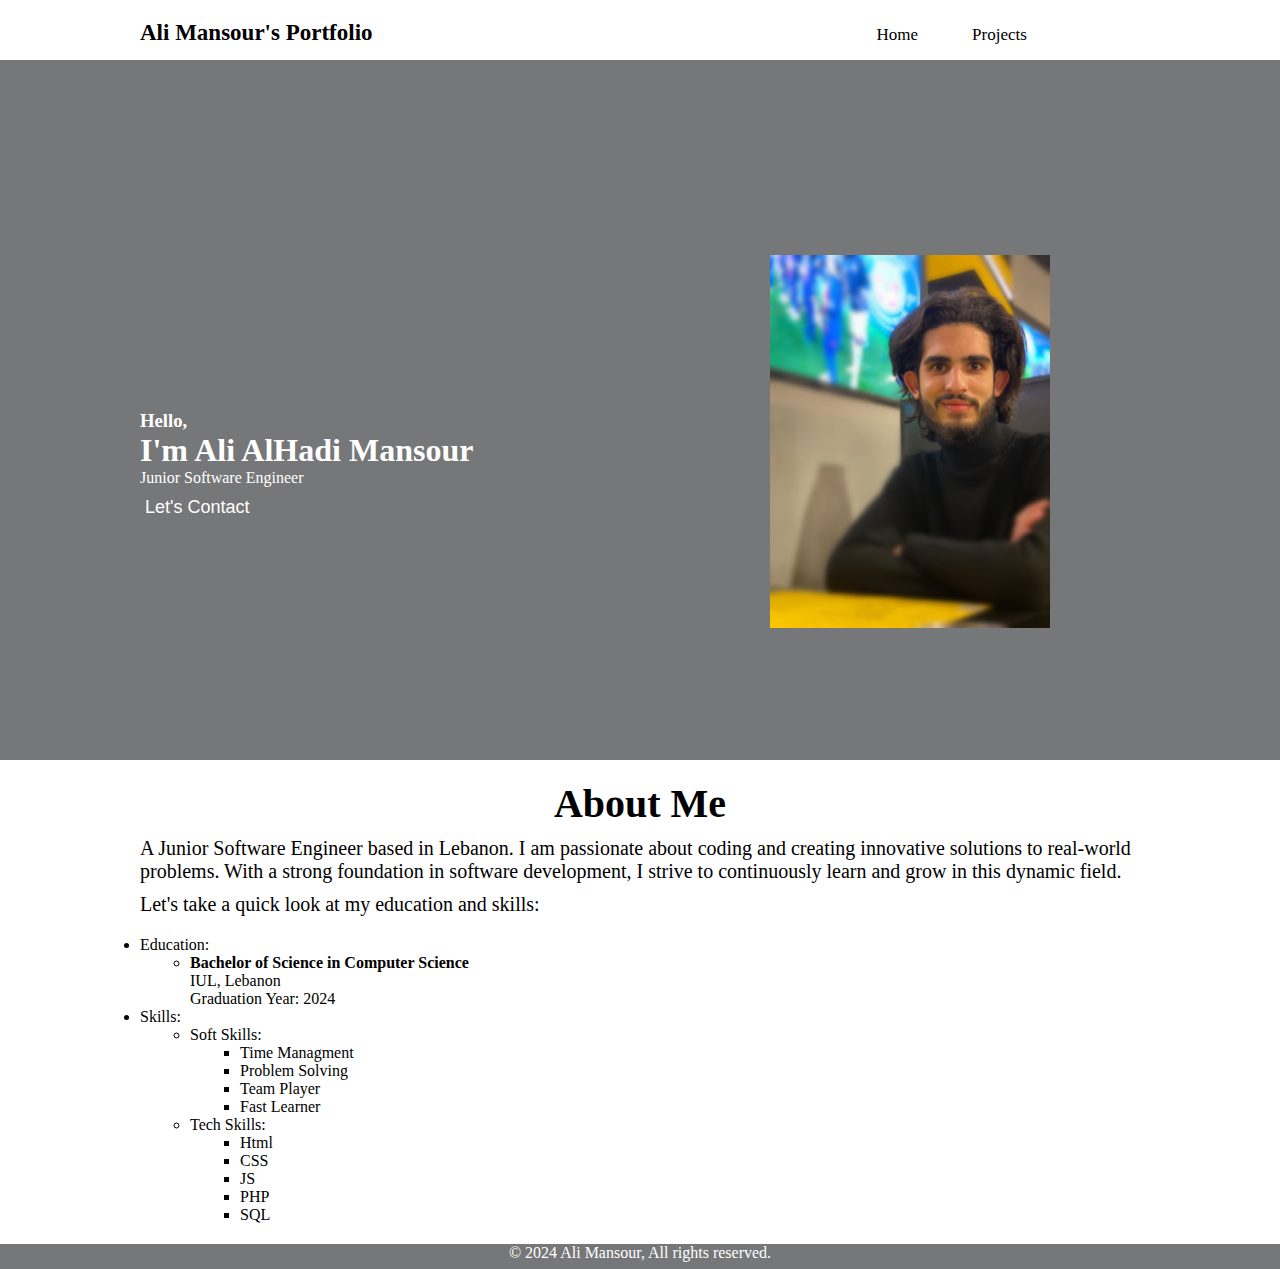
<file: index.html>
<!DOCTYPE html>
<html lang="en">
  <head>
    <meta charset="UTF-8" />
    <meta name="viewport" content="width=device-width, initial-scale=1.0" />
    <link rel="stylesheet" href="./styles/common/utilities.css" />
    <link rel="stylesheet" href="./styles/common/colors.css" />
    <link rel="stylesheet" href="./styles/pages/main.css" />
    <title>Portfolio</title>
  </head>
  <body>
    <header class="container mt-10">
      <nav class="h-50 nav-bar">
        <div class="inline-block mt-10 header">Ali Mansour's Portfolio</div>
        <div class="inline-block mt-10 ml-half">
          <ul>
            <li class="inline-block">
              <a class="nav-link" href="index.html">Home</a>
            </li>
            <li class="inline-block ml-50">
              <a href="./pages/projects.html" class="nav-link">Projects</a>
            </li>
          </ul>
        </div>
      </nav>
    </header>
    <section class="bg-primary about-section">
      <div class="container">
        <div class="info inline-block">
          <div class="inline-block box">
            <h3>Hello,</h3>
            <h1>I'm Ali AlHadi Mansour</h1>
            <p>Junior Software Engineer</p>
            <button class="btn">
              <a class="contact-link" href="#">Let's Contact</a>
            </button>
          </div>
          <div class="inline-block image">
            <img
              src="./Images/WhatsApp Image 2024-02-25 at 21.31.41_f3ed337f.jpg"
              alt="Personal Image"
            />
          </div>
        </div>
      </div>
    </section>
    <section class="intro-section bg-secodary mt-20">
      <div class="container">
        <div class="intro">
          <h2>About Me</h2>
          <p class="mt-10">
            A Junior Software Engineer based in Lebanon. I am passionate about
            coding and creating innovative solutions to real-world problems.
            With a strong foundation in software development, I strive to
            continuously learn and grow in this dynamic field.
          </p>
          <p class="mt-10">
            Let's take a quick look at my education and skills:
          </p>
        </div>
        <div class="education mt-20">
          <ul>
            <li>
              Education:
              <ul class="ml-50">
                <li>
                  <h4>Bachelor of Science in Computer Science</h4>
                  <p>IUL, Lebanon</p>
                  <p>Graduation Year: 2024</p>
                </li>
              </ul>
            </li>
            <li>
              Skills:
              <ul class="ml-50">
                <li>
                  Soft Skills:
                  <ul class="ml-50">
                    <li>Time Managment</li>
                    <li>Problem Solving</li>
                    <li>Team Player</li>
                    <li>Fast Learner</li>
                  </ul>
                </li>
                <li>
                  Tech Skills:
                  <ul class="ml-50">
                    <li>Html</li>
                    <li>CSS</li>
                    <li>JS</li>
                    <li>PHP</li>
                    <li>SQL</li>
                  </ul>
                </li>
              </ul>
            </li>
          </ul>
        </div>
      </div>
    </section>
    <footer class="bg-primary">
      <div class="container">
        <p>&copy; 2024 Ali Mansour, All rights reserved.</p>
      </div>
    </footer>
  </body>
</html>
</file>
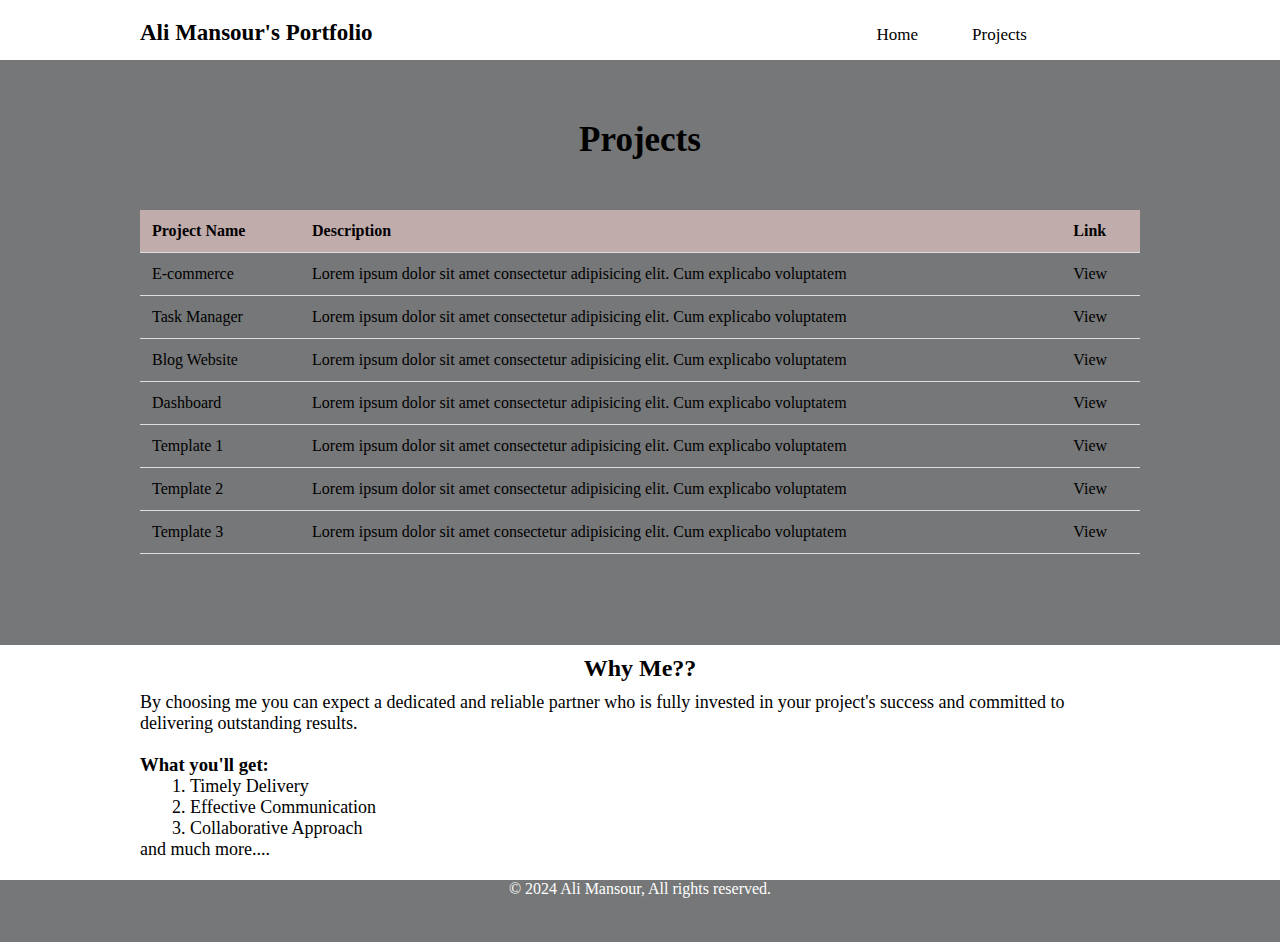
<file: pages/projects.html>
<!DOCTYPE html>
<html lang="en">
  <head>
    <meta charset="UTF-8" />
    <meta name="viewport" content="width=device-width, initial-scale=1.0" />
    <link rel="stylesheet" href="../styles/common/utilities.css" />
    <link rel="stylesheet" href="../styles/common/colors.css" />
    <link rel="stylesheet" href="../styles/pages/projects.css" />
    <title>Portfolio</title>
  </head>
  <body>
    <header class="container mt-10">
      <nav class="h-50 nav-bar">
        <div class="inline-block mt-10 header">Ali Mansour's Portfolio</div>
        <div class="inline-block mt-10 ml-half">
          <ul>
            <li class="inline-block">
              <a class="nav-link" href="../index.html">Home</a>
            </li>
            <li class="inline-block ml-50">
              <a href="projects.html" class="nav-link">Projects</a>
            </li>
          </ul>
        </div>
      </nav>
    </header>
    <section class="bg-primary projects-section">
      <div class="container">
        <h1 class="pt-60">Projects</h1>
        <table class="mt-20">
          <tr>
            <th>Project Name</th>
            <th>Description</th>
            <th>Link</th>
          </tr>
          <tr>
            <td>E-commerce</td>
            <td>
              Lorem ipsum dolor sit amet consectetur adipisicing elit. Cum
              explicabo voluptatem
            </td>
            <td>
              <a href="https://github.com/ali-mansour21/Ecommerce-Project"
                >View</a
              >
            </td>
          </tr>
          <tr>
            <td>Task Manager</td>
            <td>
              Lorem ipsum dolor sit amet consectetur adipisicing elit. Cum
              explicabo voluptatem
            </td>
            <td>
              <a href="https://github.com/ali-mansour21/Laravel-Project"
                >View</a
              >
            </td>
          </tr>
          <tr>
            <td>Blog Website</td>
            <td>
              Lorem ipsum dolor sit amet consectetur adipisicing elit. Cum
              explicabo voluptatem
            </td>
            <td>
              <a href="https://github.com/ali-mansour21/Blog-Web-App">View</a>
            </td>
          </tr>
          <tr>
            <td>Dashboard</td>
            <td>
              Lorem ipsum dolor sit amet consectetur adipisicing elit. Cum
              explicabo voluptatem
            </td>
            <td>
              <a href="https://github.com/ali-mansour21/Project-4">View</a>
            </td>
          </tr>
          <tr>
            <td>Template 1</td>
            <td>
              Lorem ipsum dolor sit amet consectetur adipisicing elit. Cum
              explicabo voluptatem
            </td>
            <td>
              <a hre="https://github.com/ali-mansour21/My-Project-1">View</a>
            </td>
          </tr>
          <tr>
            <td>Template 2</td>
            <td>
              Lorem ipsum dolor sit amet consectetur adipisicing elit. Cum
              explicabo voluptatem
            </td>
            <td>
              <a href="https://github.com/ali-mansour21/My-Template-2">View</a>
            </td>
          </tr>
          <tr>
            <td>Template 3</td>
            <td>
              Lorem ipsum dolor sit amet consectetur adipisicing elit. Cum
              explicabo voluptatem
            </td>
            <td>
              <a href="https://github.com/ali-mansour21/Project-3">View</a>
            </td>
          </tr>
        </table>
      </div>
    </section>
    <section class="mt-10 cta">
      <div class="container">
        <h2>Why Me??</h2>
        <p class="mt-10">
          By choosing me you can expect a dedicated and reliable partner who is
          fully invested in your project's success and committed to delivering
          outstanding results.
        </p>
        <h3 class="mt-20">What you'll get:</h3>
        <ol class="ml-50">
          <li>Timely Delivery</li>
          <li>Effective Communication</li>
          <li>Collaborative Approach</li>
        </ol>
        <p>and much more....</p>
      </div>
    </section>
    <footer class="bg-primary">
      <div class="container">
        <p>&copy; 2024 Ali Mansour, All rights reserved.</p>
      </div>
    </footer>
  </body>
</html>
</file>
<file: styles/common/utilities.css>
* {
  padding: 0;
  margin: 0;
  box-sizing: border-box;
}
a {
  text-decoration: none;
}
.container {
  padding-left: 100px;
  padding-right: 100px;
  width: 1200px;
  margin: auto;
}
/* Display */
.inline-block {
  display: inline-block;
}
/* Heights */
.h-50 {
  height: 50px;
}
/* Paddings */
.pt-60 {
  padding-top: 60px;
}
/* Margins */
.mt-10 {
  margin-top: 10px;
}
.mt-20 {
  margin-top: 20px;
}
.ml-10 {
  margin-left: 10px;
}
.ml-20 {
  margin-left: 20px;
}
.ml-50 {
  margin-left: 50px;
}
.ml-half {
  margin-left: 50%;
}
</file>
<file: styles/common/colors.css>
.bg-primary{
    background-color: #767778;
}
.bg-secondary{
    background-color: rgba(14, 11, 11, 0.707);
}
</file>
<file: styles/pages/main.css>
.nav-bar .header {
  font-size: 23px;
  font-weight: bold;
}
.nav-bar .nav-link {
  color: black;
  font-size: 17px;
  transition: 0.3s color ease-out;
}
.nav-bar .nav-link:hover {
  color: #3cb2e0;
}
.about-section .info {
  width: 700px;
  height: 700px;
}
.about-section .info .box {
  width: 60%;
  margin-top: 50%;
  color: #ffff;
}
.about-section .info .box .btn {
  padding: 10px 5px;
  border: none;
  border-radius: 2px;
  font-size: 18px;
  background-color: #767778;
  transition: 0.3s background-color ease-out;
}
.about-section .info .box .btn:hover {
  background-color: white;
}
.about-section .info .box .btn:hover .contact-link {
  color: #767778;
}
.about-section .info .box .btn .contact-link {
  color: white;
}
.about-section .image {
  width: 40%;
  margin-left: 90%;
  margin-top: -39%;
}
.about-section .image img {
  max-width: 100%;
}
.intro-section .intro h2 {
  text-align: center;
  font-size: 40px;
}
.intro-section .intro p {
  font-size: 20px;
  font-weight: 400;
}
footer {
  height: 25px;
  color: #ffff;
}
footer .container {
  height: 100%;
}
footer p {
  text-align: center;
  margin-top: 20px;
}
</file>
<file: styles/pages/projects.css>
.nav-bar .header {
  font-size: 23px;
  font-weight: bold;
}
.nav-bar .nav-link {
  color: black;
  font-size: 17px;
  transition: 0.3s color ease-out;
}
.nav-bar .nav-link:hover {
  color: #3cb2e0;
}
.projects-section {
  height: 585px;
}
.projects-section h1 {
  font-size: 35px;
  text-align: center;
}
.projects-section table {
  width: 100%;
  margin-top: 5%;
  border-collapse: collapse;
}
.projects-section table a {
  color: black;
}
.projects-section table th,
.projects-section table td {
  padding: 12px;
  text-align: left;
  border-bottom: 1px solid #ddd;
}
.projects-section table th {
  background-color: #c1acac;
}
.projects-section table tr:hover {
  background-color: #c1acac;
}
.projects-section table tr:hover a {
  color: #ffff;
}
.cta h2 {
  text-align: center;
}
.cta p {
  font-size: 18px;
  font-weight: 400;
}
.cta ol {
  font-size: 18px;
}
footer {
  height: 62px;
  color: #ffff;
}
footer .container {
  height: 100%;
}
footer p {
  text-align: center;
  margin-top: 20px;
}
</file>
